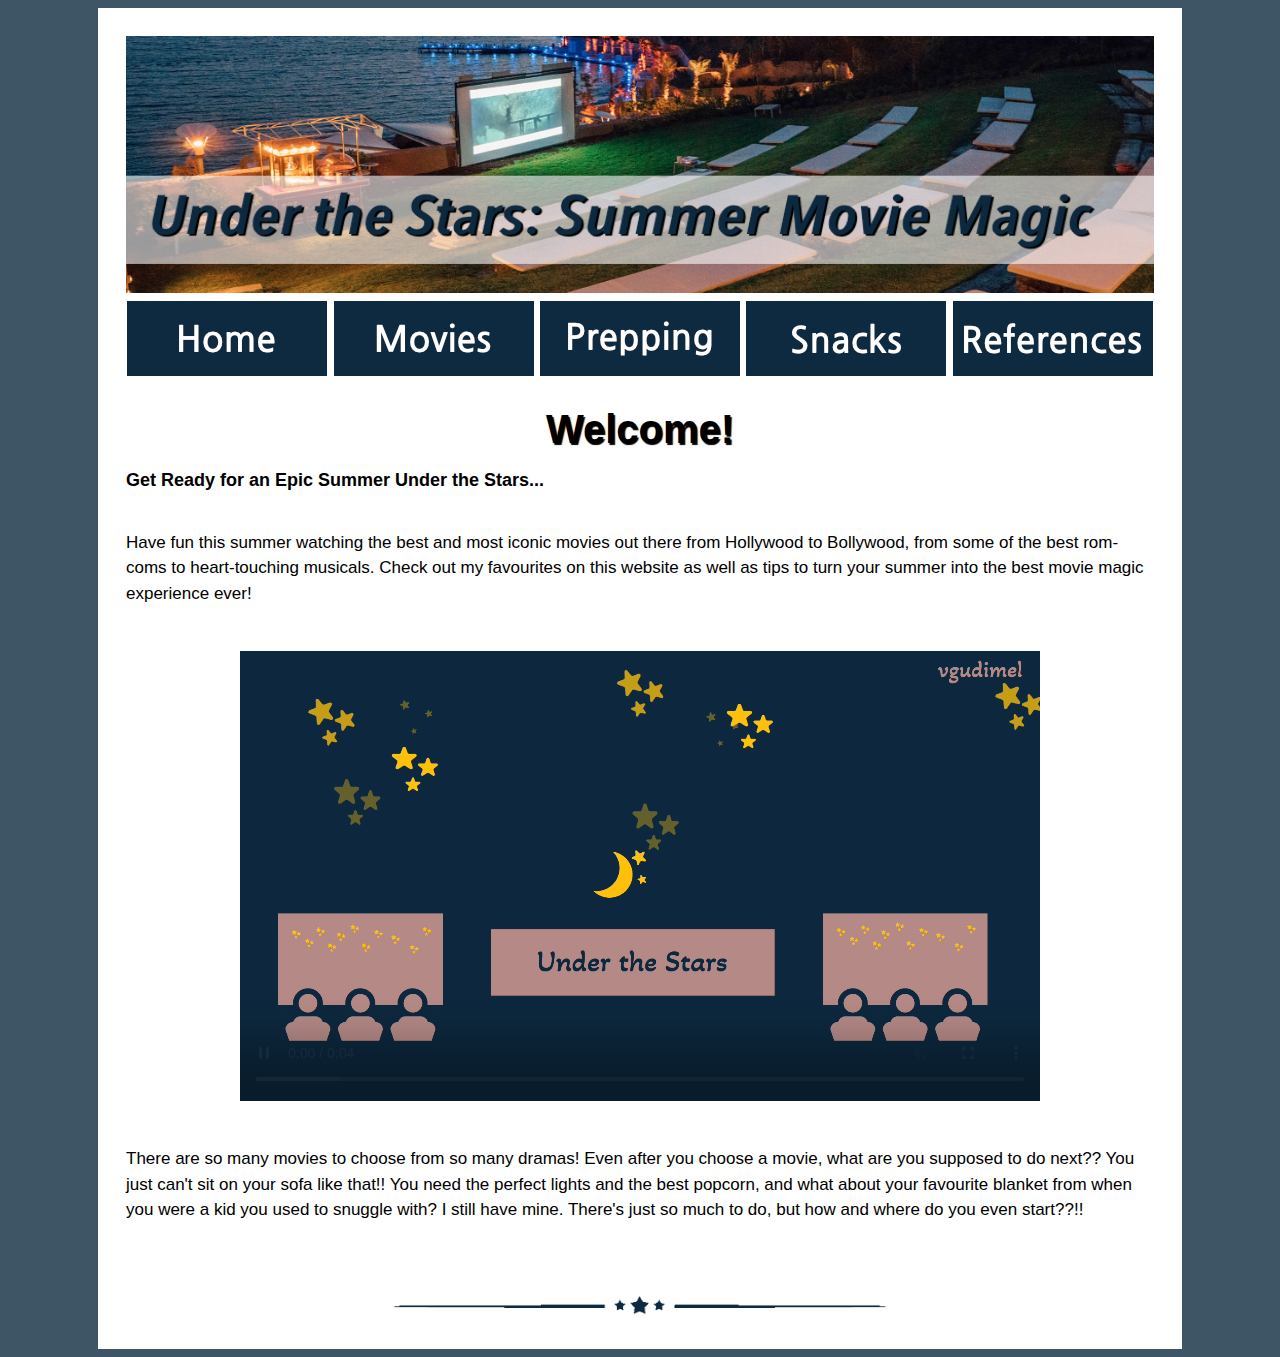
<file: index.html>
<!DOCTYPE html>
<html>
    <head>
        <link rel="stylesheet" href="mystyles.css">
        <title>Home | Under the Stars: Summer Movie Magic</title>
    </head>
<body>
    
<table style="margin-left: auto; margin-right: auto;" border="0" width="1000">
<tbody>
<tr style="height: 18px;">
<td style="text-align: center; height: 18px;" colspan="5"><a id="backtotop"></a><img title="Summer banner" src="images/banner.jpg" alt="Summer Banner" width="1028" height="257" /></td>
</tr>
<tr style="height: 18px;">
<td style="width: 89px; height: 18px;"><a href="index.html"><img style="display: block; margin-left: auto; margin-right: auto;" title="Home" src="images/home.jpg" onmouseover="this.src='images/homeroll.jpg'" onmouseout="this.src='images/home.jpg'" alt="Home Button" /></a></td>
<td style="width: 89px; height: 18px;"><a href="movies.html"><img style="display: block; margin-left: auto; margin-right: auto;" title="Movies" src="images/movies.jpg" onmouseover="this.src='images/moviesroll.jpg'" onmouseout="this.src='images/movies.jpg'" alt="Movies Button" /></a></td>
<td style="width: 89px; height: 18px;"><a href="prepping.html"><img style="display: block; margin-left: auto; margin-right: auto;" title="Movie Prep" src="images/prepping.jpg" onmouseover="this.src='images/preppingroll.jpg'" onmouseout="this.src='images/prepping.jpg'" alt="Movie Prep Button" /></a></td>
<td style="width: 89px; height: 18px;"><a href="snacks.html"><img style="display: block; margin-left: auto; margin-right: auto;" title="Snacks" src="images/snacks.jpg" onmouseover="this.src='images/snacksroll.jpg'" onmouseout="this.src='images/snacks.jpg'"alt="Snacks Button" /></a></td>
<td style="width: 89px; height: 18px;"><a href="references.html"><img style="display: block; margin-left: auto; margin-right: auto;" title="References" src="images/references.jpg" onmouseover="this.src='images/referencesroll.jpg'" onmouseout="this.src='images/references.jpg'" alt="References Button" /></a></td>
</tr>
<tr style="height: 18px;">
<td style="width: 89px; height: 18px;" colspan="5">
<h1 style="text-align: center;">Welcome!</h1>
<h3>Get Ready for an Epic Summer Under the Stars...</h3>
</td>
</tr>
<tr style="height: 18.9219px;">
<td style="width: 89px;" colspan="5">
<table style="width: 100%; margin-left: auto; margin-right: auto;">
<tbody>
<tr style="height: 72.0312px;">
<td style="width: 53.0772%; height: 72.0312px;">
<div style="display: flex; justify-content: center;">
    <video autoplay="autoplay" loop="loop" muted="" controls="controls" width="800"><source title="animation" src="videoanim/movieanimation.mp4" type="video/mp4" /></video>
</div>
</td>
<p>Have fun this summer watching the best and most iconic movies out there from Hollywood to Bollywood, from some of the best rom-coms to heart-touching musicals. Check out my favourites on this website as well as tips to turn your summer into the best movie magic experience ever!</p>
</tr>
</tbody>
</table>
<table style="width: 100%; margin-left: auto; margin-right: auto;">
<tbody>
<tr>
<p>There are so many movies to choose from so many dramas! Even after you choose a movie, what are you supposed to do next?? You just can't sit on your sofa like that!! You need the perfect lights and the best popcorn, and what about your favourite blanket from when you were a kid you used to snuggle with? I still have mine. There's just so much to do, but how and where do you even start??!!</p>
</tr>
</tbody>
</table>
</td>
</tr>
<tr>
<td style="width: 89px; height: 27px; text-align: center;" colspan="5"><img title="Blue footer" src="images/bluefooter.jpg" alt="Blue footer" width="500" /></td>
</tr>
</tbody>
</table>
    
</body>
</html>
</file>
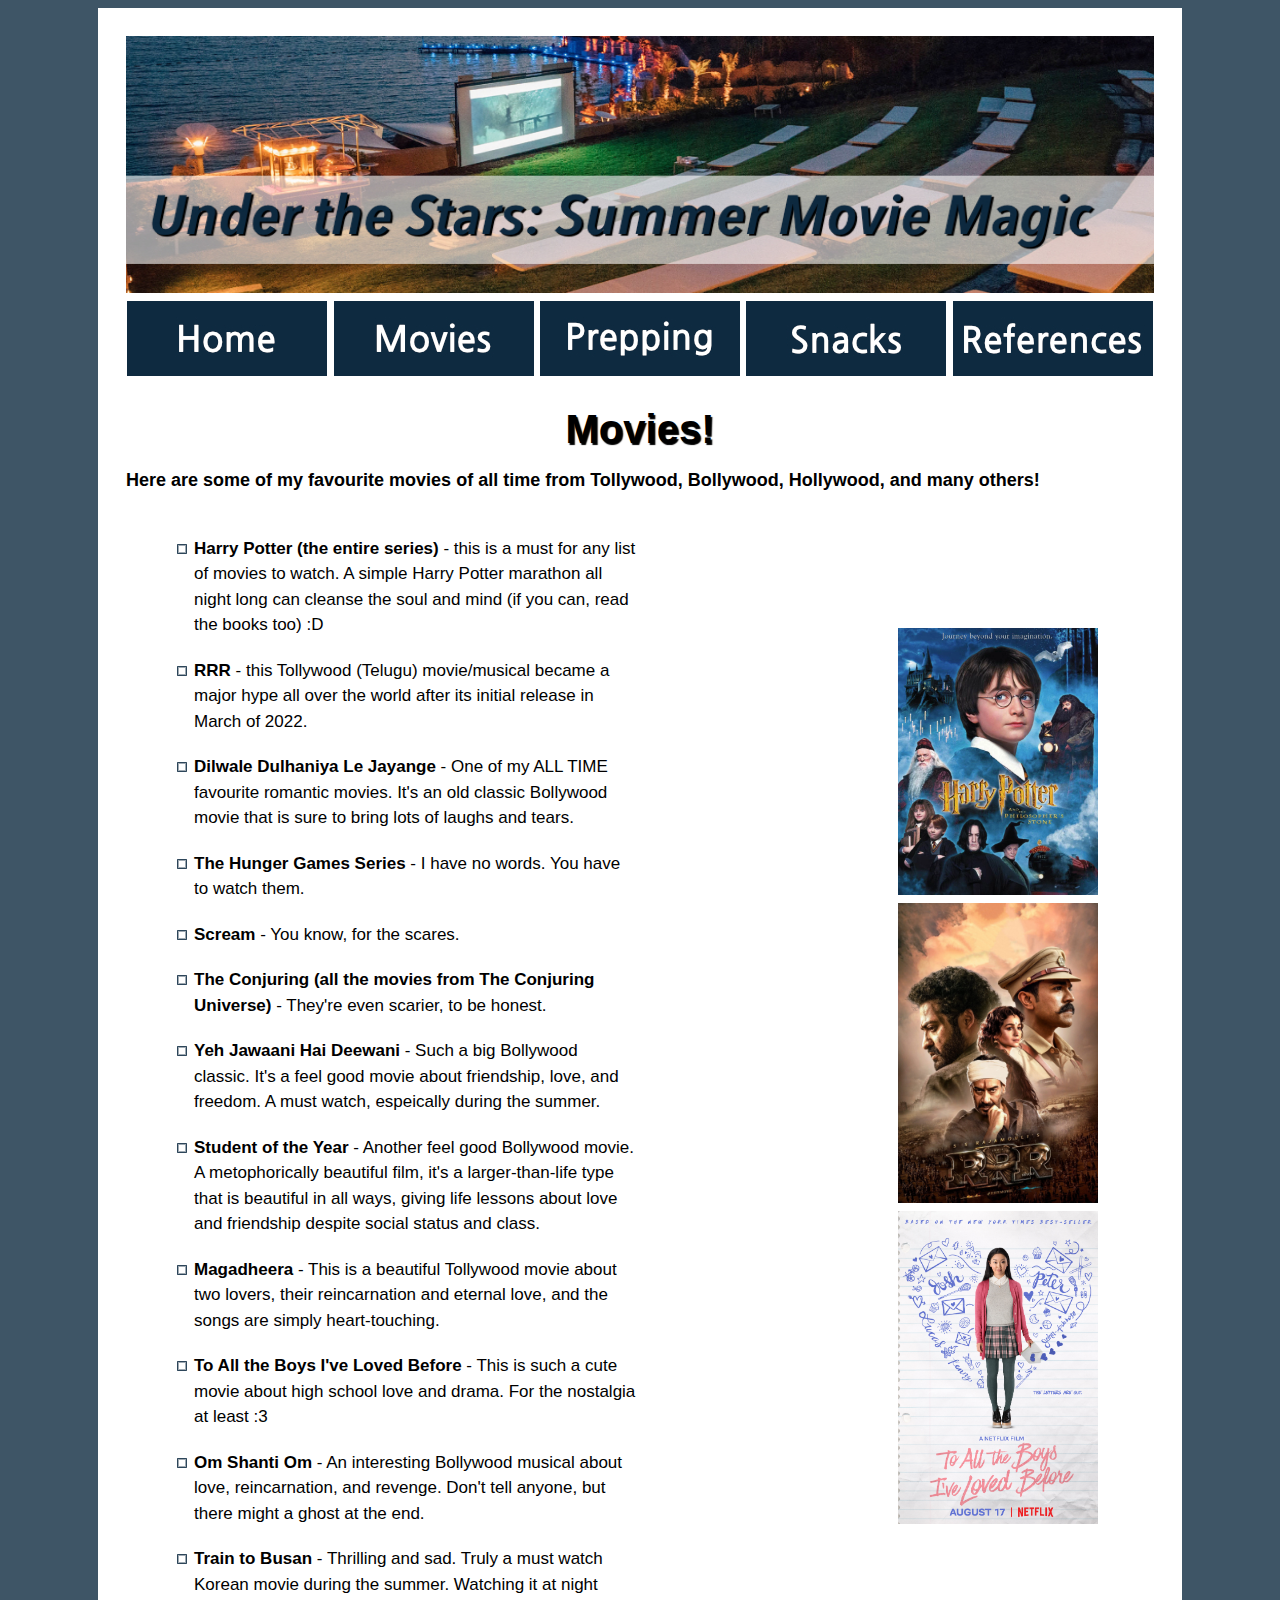
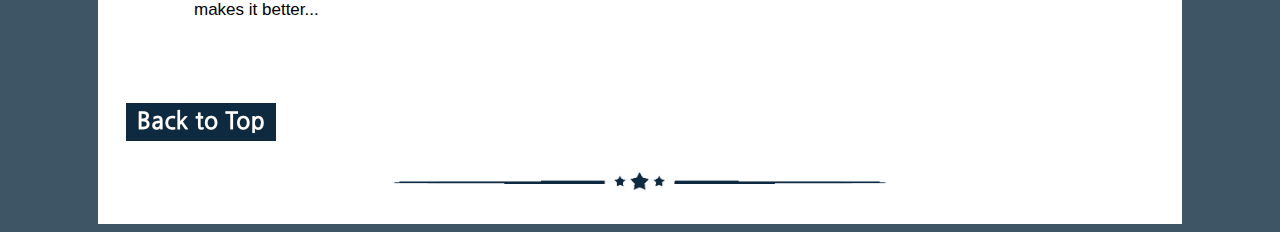
<file: movies.html>
<!DOCTYPE html>
<html>
    <head>
        <link rel="stylesheet" href="mystyles.css">
        <title>Movies | Under the Stars: Summer Movie Magic</title>
    </head>
<body>
    
<table style="margin-left: auto; margin-right: auto;" border="0" width="1000">
<tbody>
<tr style="height: 18px;">
<td style="text-align: center; height: 18px;" colspan="5"><a id="backtotop"></a><img title="Summer banner" src="images/banner.jpg" alt="Summer Banner" width="1028" height="257" /></td>
</tr>
<tr style="height: 18px;">
<td style="width: 89px; height: 18px;"><a href="index.html"><img style="display: block; margin-left: auto; margin-right: auto;" title="Home" src="images/home.jpg" onmouseover="this.src='images/homeroll.jpg'" onmouseout="this.src='images/home.jpg'" alt="Home Button" /></a></td>
<td style="width: 89px; height: 18px;"><a href="movies.html"><img style="display: block; margin-left: auto; margin-right: auto;" title="Movies" src="images/movies.jpg" onmouseover="this.src='images/moviesroll.jpg'" onmouseout="this.src='images/movies.jpg'" alt="Movies Button" /></a></td>
<td style="width: 89px; height: 18px;"><a href="prepping.html"><img style="display: block; margin-left: auto; margin-right: auto;" title="Movie Prep" src="images/prepping.jpg" onmouseover="this.src='images/preppingroll.jpg'" onmouseout="this.src='images/prepping.jpg'" alt="Movie Prep Button" /></a></td>
<td style="width: 89px; height: 18px;"><a href="snacks.html"><img style="display: block; margin-left: auto; margin-right: auto;" title="Snacks" src="images/snacks.jpg" onmouseover="this.src='images/snacksroll.jpg'" onmouseout="this.src='images/snacks.jpg'"alt="Snacks Button" /></a></td>
<td style="width: 89px; height: 18px;"><a href="references.html"><img style="display: block; margin-left: auto; margin-right: auto;" title="References" src="images/references.jpg" onmouseover="this.src='images/referencesroll.jpg'" onmouseout="this.src='images/references.jpg'" alt="References Button" /></a></td>
</tr>
<tr style="height: 0.976562px;">
<td style="width: 89px; height: 0.976562px;" colspan="5">
<h1 style="text-align: center;">Movies!</h1>
<h3>Here are some of my favourite movies of all time from Tollywood, Bollywood, Hollywood, and many others!</h3>
</td>
</tr>
<tr style="height: 18px;">
<td style="width: 89px; height: 18px;" colspan="5">
<table style="width: 100%; margin-left: auto; margin-right: auto;" border="0">
<tbody>
<tr>
<td style="width: 45.721%;">
<ul>
<li><strong>Harry Potter (the entire series)</strong> - this is a must for any list of movies to watch. A simple Harry Potter marathon all night long can cleanse the soul and mind (if you can, read the books too) :D</li>
<li><strong>RRR</strong> - this Tollywood (Telugu) movie/musical became a major hype all over the world after its initial release in March of 2022.</li>
<li><strong>Dilwale Dulhaniya Le Jayange</strong> - One of my ALL TIME favourite romantic movies. It's an old classic Bollywood movie that is sure to bring lots of laughs and tears.</li>
<li><strong>The Hunger Games Series</strong> - I have no words. You have to watch them.</li>
<li><strong>Scream</strong> - You know, for the scares.</li>
<li><strong>The Conjuring (all the movies from The Conjuring Universe)</strong> - They're even scarier, to be honest.</li>
<li><strong>Yeh Jawaani Hai Deewani</strong> - Such a big Bollywood classic. It's a feel good movie about friendship, love, and freedom. A must watch, espeically during the summer.</li>
<li><strong>Student of the Year</strong> - Another feel good Bollywood movie. A metophorically beautiful film, it's a larger-than-life type that is beautiful in all ways, giving life lessons about love and friendship despite social status and class.</li>
<li><strong>Magadheera</strong> - This is a beautiful Tollywood movie about two lovers, their reincarnation and eternal love, and the songs are simply heart-touching.</li>
<li><strong>To All the Boys I've Loved Before</strong> - This is such a cute movie about high school love and drama. For the nostalgia at least :3</li>
<li><strong>Om Shanti Om</strong> - An interesting Bollywood musical about love, reincarnation, and revenge. Don't tell anyone, but there might a ghost at the end.</li>
<li><strong>Train to Busan</strong> - Thrilling and sad. Truly a must watch Korean movie during the summer. Watching it at night makes it better...</li>
</ul>
</td>
<td style="width: 45.721%;">
<div>
<p>&nbsp;</p>
</div>
<div>
<table style="width: 100%;">
<tbody>
<tr>
<td style="text-align: right;"><img title="Harry Potter movie poster" src="images/harrypotter.jpg" alt="Harry Potter" width="200" /></td>
</tr>
<tr>
<td style="text-align: right;"><img title="RRR movie poster" src="images/rrr.jpg" alt="RRR" width="200" /></td>
</tr>
<tr>
<td style="text-align: right;"><img title="To all the boys movie poster" src="images/boysiveloved.jpg" alt="To All the Boys I've Loved Before" width="200" /></td>
</tr>
</tbody>
</table>
<p>&nbsp;</p>
</div>
<div>
<p>&nbsp;</p>
</div>
</td>
</tr>
</tbody>
</table>
<p><a href="#backtotop"><img title="Back to top button" src="images/backtotop.jpg" alt="Back to top" onmouseover="this.src='images/backtotoproll.jpg'" onmouseout="this.src='images/backtotop.jpg'" alt="Movies Button"/></a></p>
</tr>
<tr style="height: 27px;">
<td style="width: 89px; height: 27px; text-align: center;" colspan="5"><img title="Blue footer" src="images/bluefooter.jpg" alt="Blue footer" width="500" /></td>
</tr>
</tbody>
</table>
    
</body>
</html>
</file>
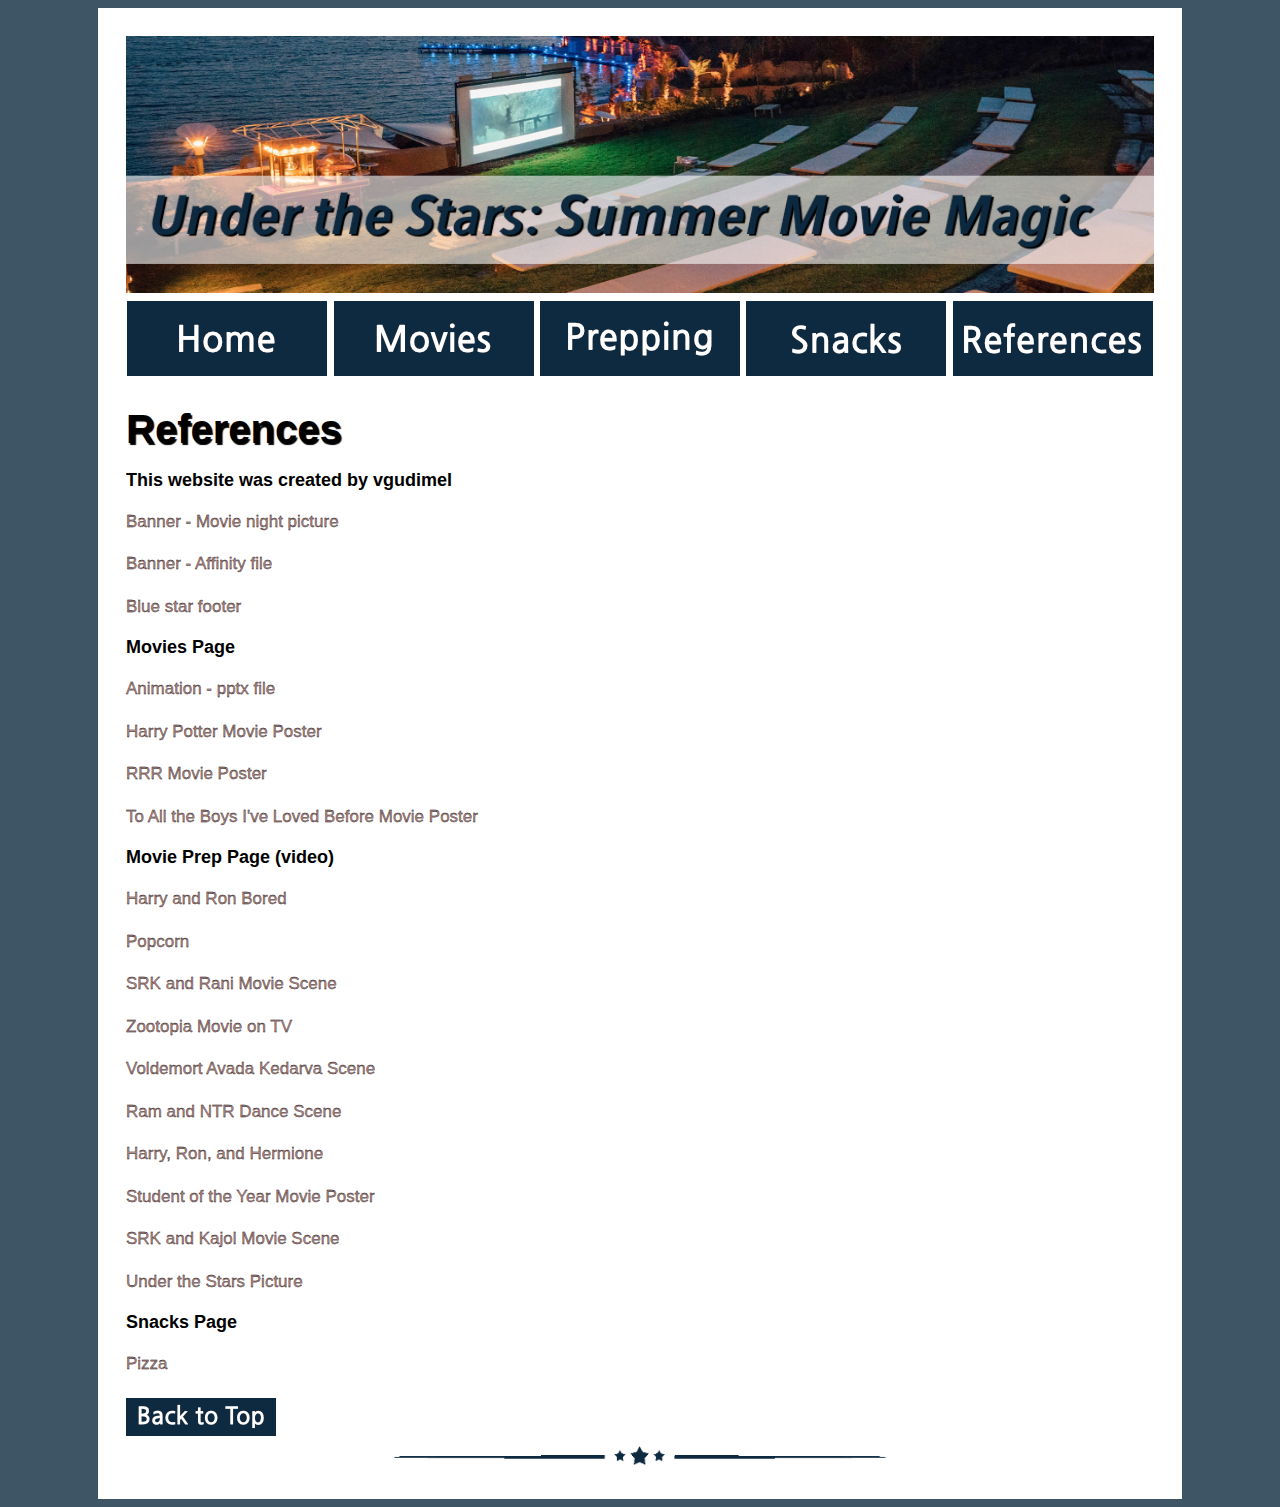
<file: references.html>
<!DOCTYPE html>
<html>
    <head>
        <link rel="stylesheet" href="mystyles.css">
        <title>Snacks | Under the Stars: Summer Movie Magic</title>
    </head>
<body>

<table style="margin-left: auto; margin-right: auto;" border="0" width="1000">
<tbody>
<tr style="height: 18px;">
<td style="text-align: center; height: 18px;" colspan="5"><a id="backtotop"></a><img title="Summer movie night banner" src="images/banner.jpg" alt="Summer movie night banner" width="1028" height="257" /></td>
</tr>
<tr style="height: 18px;">
<td style="width: 89px; height: 18px;"><a href="index.html"><img style="display: block; margin-left: auto; margin-right: auto;" title="Home" src="images/home.jpg" onmouseover="this.src='images/homeroll.jpg'" onmouseout="this.src='images/home.jpg'" alt="Home Button" /></a></td>
<td style="width: 89px; height: 18px;"><a href="movies.html"><img style="display: block; margin-left: auto; margin-right: auto;" title="Movies" src="images/movies.jpg" onmouseover="this.src='images/moviesroll.jpg'" onmouseout="this.src='images/movies.jpg'" alt="Movies Button" /></a></td>
<td style="width: 89px; height: 18px;"><a href="prepping.html"><img style="display: block; margin-left: auto; margin-right: auto;" title="Movie Prep" src="images/prepping.jpg" onmouseover="this.src='images/preppingroll.jpg'" onmouseout="this.src='images/prepping.jpg'" alt="Movie Prep Button" /></a></td>
<td style="width: 89px; height: 18px;"><a href="snacks.html"><img style="display: block; margin-left: auto; margin-right: auto;" title="Snacks" src="images/snacks.jpg" onmouseover="this.src='images/snacksroll.jpg'" onmouseout="this.src='images/snacks.jpg'"alt="Snacks Button" /></a></td>
<td style="width: 89px; height: 18px;"><a href="references.html"><img style="display: block; margin-left: auto; margin-right: auto;" title="References" src="images/references.jpg" onmouseover="this.src='images/referencesroll.jpg'" onmouseout="this.src='images/references.jpg'" alt="References Button" /></a></td>
</tr>
<tr style="height: 18px;">
<td style="width: 89px; height: 18px;" colspan="5">
<h1>References</h1>
<h3>This website was created by vgudimel</h3>
<p><a href="https://www.rd.com/article/harry-potter-movies-ranked/" target="_blank" rel="noopener">Banner - Movie night picture</a></p>
<p><a href="originals/banner.afphoto" target="_blank" rel="noopener">Banner - Affinity file</a></p>
<p><a href="https://pngtree.com/freepng/star-horizontal-line-decoration-elements_5054148.html" target="_blank" rel="noopener">Blue star footer</a></p>
<h3>Movies Page</h3>
<p><a href="originals/movieanimation.pptx" target="_blank" rel="noopener">Animation - pptx file</a></p>
<p><a href="https://www.beyazperde.com/filmler/film-29276/" target="_blank" rel="noopener">Harry Potter Movie Poster</a></p>
<p><a href="https://www.metacritic.com/movie/rrr" target="_blank" rel="noopener">RRR Movie Poster</a></p>
<p><a href="https://www.imdb.com/title/tt3846674/" target="_blank" rel="noopener">To All the Boys I've Loved Before Movie Poster</a></p>
<h3>Movie Prep Page (video)</h3>
<p><a href="https://www.popsugar.com/entertainment/photo-gallery/18287586/image/18287622/Bored-Ron" target="_blank" rel="noopener">Harry and Ron Bored</a></p>
<p><a href="https://www.pexels.com/photo/food-snack-popcorn-movie-theater-33129/" target="_blank" rel="noopener">Popcorn</a></p>
<p><a href="https://www.refinery29.com/en-us/2022/04/10948446/best-bollywood-movies-to-start-with" target="_blank" rel="noopener">SRK and Rani Movie Scene</a></p>
<p><a href="https://unsplash.com/photos/3A0bs74T8zc" target="_blank" rel="noopener">Zootopia Movie on TV</a></p>
<p><a href="https://www.youtube.com/watch?v=y2zqDEANKVM" target="_blank" rel="noopener">Voldemort Avada Kedarva Scene</a></p>
<p><a href="https://www.cbc.ca/news/world/nothing-is-foreign-dec-29-1.6695300" target="_blank" rel="noopener">Ram and NTR Dance Scene</a></p>
<p><a href="https://screenrant.com/harry-potter-scenes-wish-movies-shown/" target="_blank" rel="noopener">Harry, Ron, and Hermione</a></p>
<p><a href="https://www.imdb.com/title/tt2172071/" target="_blank" rel="noopener">Student of the Year Movie Poster</a></p>
<p><a href="https://www.vogue.in/whats-new/content/dilwale-dulhania-le-jayenge-unknown-interesting-facts-shah-rukh-khan-kajol" target="_blank" rel="noopener">SRK and Kajol Movie Scene</a></p>
<p><a href="https://www.pexels.com/photo/palm-trees-near-projection-screen-during-nighttime-3131971/" target="_blank" rel="noopener">Under the Stars Picture</a></p>
<h3>Snacks Page</h3>
<p><a href="https://unsplash.com/photos/D3Mag4BKqns" target="_blank" rel="noopener">Pizza</a></p>
</td>
</tr>
<tr style="height: 18px;">
<td> <a href="#backtotop"><img title="Back to top button" src="images/backtotop.jpg" alt="Back to top" onmouseover="this.src='images/backtotoproll.jpg'" onmouseout="this.src='images/backtotop.jpg'" alt="Movies Button"/></a></td>
</tr>
<tr style="height: 18px;">
<td style="width: 89px; height: 27.3906px; text-align: center;" colspan="5"><img title="Blue footer" src="images/bluefooter.jpg" alt="Blue footer" width="500" /></td>
</tr>
</tbody>
</table>
    
</body>
</html>
</file>
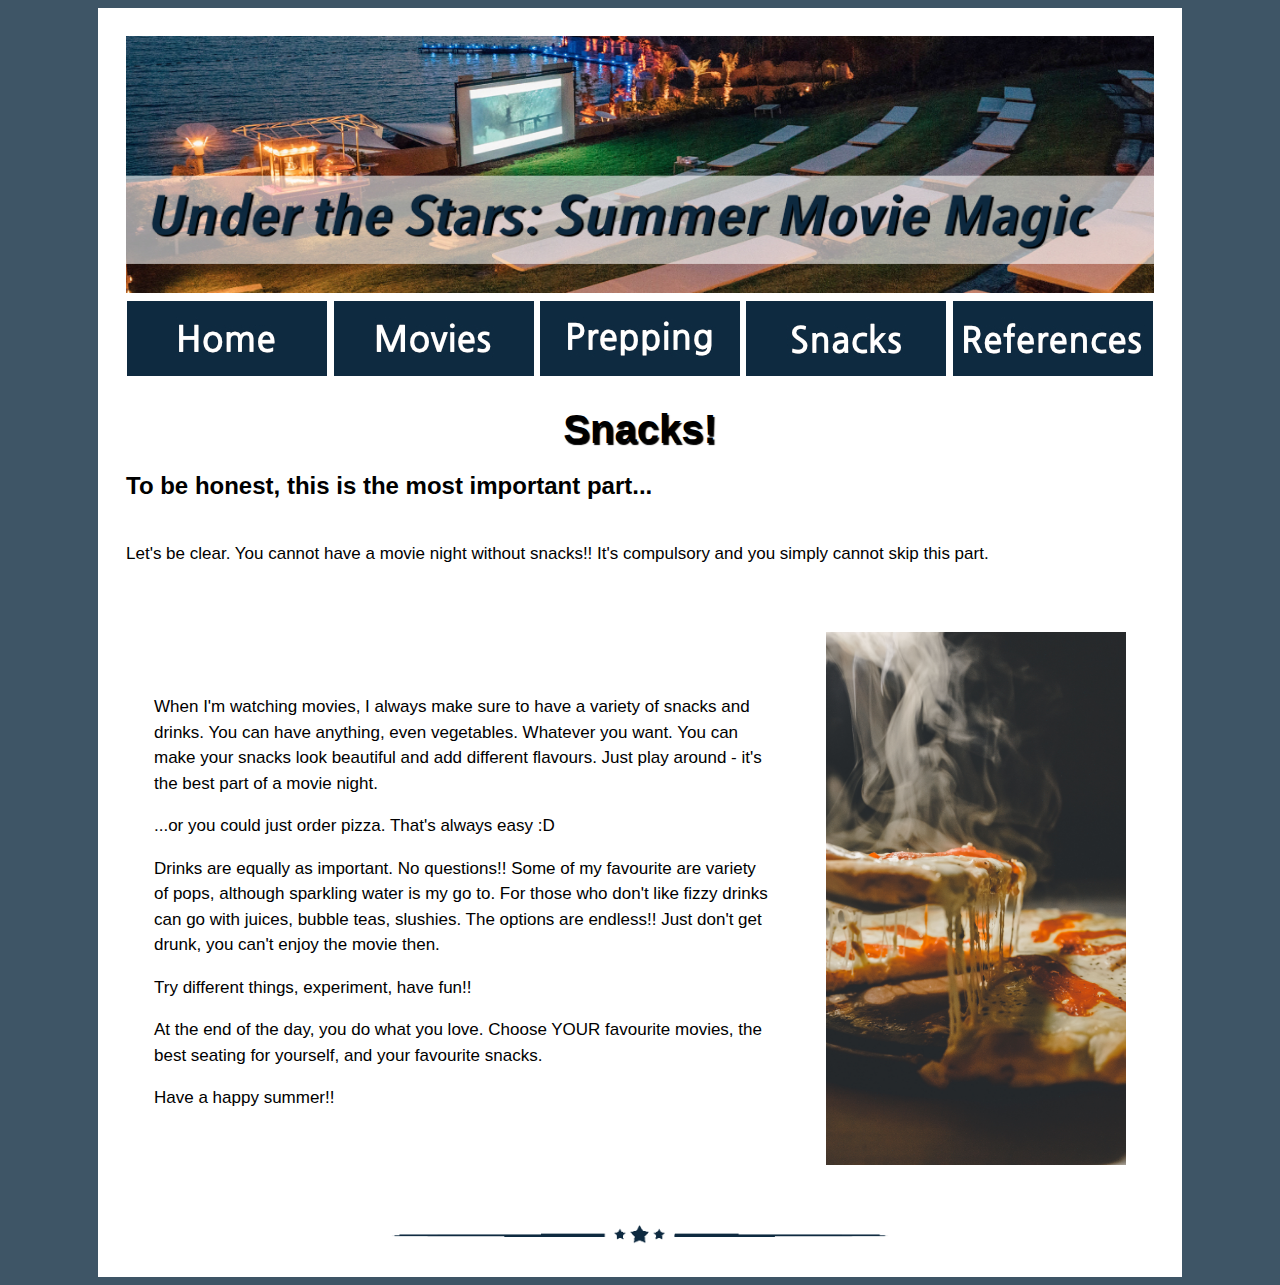
<file: snacks.html>
<!DOCTYPE html>
<html>
    <head>
        <link rel="stylesheet" href="mystyles.css">
        <title>Snacks | Under the Stars: Summer Movie Magic</title>
    </head>
<body>
    
<table style="margin-left: auto; margin-right: auto;" border="0" width="1000">
<tbody>
<tr style="height: 18px;">
<td style="text-align: center; height: 18px;" colspan="5"><a id="backtotop"></a><img title="Summer banner" src="images/banner.jpg" alt="Summer Banner" width="1028" height="257" /></td>
</tr>
<tr style="height: 18px;">
<td style="width: 89px; height: 18px;"><a href="index.html"><img style="display: block; margin-left: auto; margin-right: auto;" title="Home" src="images/home.jpg" onmouseover="this.src='images/homeroll.jpg'" onmouseout="this.src='images/home.jpg'" alt="Home Button" /></a></td>
<td style="width: 89px; height: 18px;"><a href="movies.html"><img style="display: block; margin-left: auto; margin-right: auto;" title="Movies" src="images/movies.jpg" onmouseover="this.src='images/moviesroll.jpg'" onmouseout="this.src='images/movies.jpg'" alt="Movies Button" /></a></td>
<td style="width: 89px; height: 18px;"><a href="prepping.html"><img style="display: block; margin-left: auto; margin-right: auto;" title="Movie Prep" src="images/prepping.jpg" onmouseover="this.src='images/preppingroll.jpg'" onmouseout="this.src='images/prepping.jpg'" alt="Movie Prep Button" /></a></td>
<td style="width: 89px; height: 18px;"><a href="snacks.html"><img style="display: block; margin-left: auto; margin-right: auto;" title="Snacks" src="images/snacks.jpg" onmouseover="this.src='images/snacksroll.jpg'" onmouseout="this.src='images/snacks.jpg'"alt="Snacks Button" /></a></td>
<td style="width: 89px; height: 18px;"><a href="references.html"><img style="display: block; margin-left: auto; margin-right: auto;" title="References" src="images/references.jpg" onmouseover="this.src='images/referencesroll.jpg'" onmouseout="this.src='images/references.jpg'" alt="References Button" /></a></td>
</tr>
<tr style="height: 18px;">
<td style="width: 89px; height: 18px;" colspan="5">
<h1 style="text-align: center;">Snacks!</h1>
<h2>To be honest, this is the most important part...</h2>
</td>
</tr>
<tr style="height: 27.3906px;">
<td style="width: 89px; height: 27.3906px;" colspan="5">
<p>Let's be clear. You cannot have a movie night without snacks!! It's compulsory and you simply cannot skip this part.</p>
</td>
</tr>
<tr style="height: 27.3906px;">
<td style="width: 89px; height: 27.3906px;" colspan="5">
<table style="width: 100%; margin-left: auto; margin-right: auto;">
<tbody>
<tr>
<td style="width: 61.3715%;">
<p>When I'm watching movies, I always make sure to have a variety of snacks and drinks. You can have anything, even vegetables. Whatever you want. You can make your snacks look beautiful and add different flavours. Just play around - it's the best part of a movie night.&nbsp;</p>
<p>...or you could just order pizza. That's always easy :D</p>
<p>Drinks are equally as important. No questions!! Some of my favourite are variety of pops, although sparkling water is my go to. For those who don't like fizzy drinks can go with juices, bubble teas, slushies. The options are endless!! Just don't get drunk, you can't enjoy the movie then.</p>
<p>Try different things, experiment, have fun!!</p>
<p>At the end of the day, you do what you love. Choose YOUR favourite movies, the best seating for yourself, and your favourite snacks.</p>
<p>Have a happy summer!!</p>
</td>
<td style="width: 34.6285%; text-align: right;">
<p><img title="pizza" src="images/pizza.jpg" alt="Pizza" width="300" /></p>
</td>
</tr>
</tbody>
</table>
</td>
</tr>
<tr style="height: 27.3906px;">
<td style="width: 89px; height: 27.3906px; text-align: center;" colspan="5"><img title="Blue footer" src="images/bluefooter.jpg" alt="Blue footer" width="500" /></td>
</tr>
</tbody>

</table>
</body>
</html>
</file>
<file: mystyles.css>
body {
    font-family: 'Nanum Gothic', sans-serif;
}

h1 {
    font-size: 40px;
    text-shadow: 1.5px 1.5px 1px #000000;
    margin-bottom: 0;
}

h3 {
    font-size: 18px;
}

p {
    font-size: 17px;
    font-weight: normal;
    line-height: 1.5;
}

li {
    margin-bottom: 20px;
    font-size: 17px;
    font-weight: normal;
    line-height: 1.5;
}

.bold {
    font-family: 'Gurmukhi MN', serif;
    font-size: 17px;
    font-weight: bold;
}

ul {
    margin: 10px 0;
    list-style-image: url('images/checkbox.jpg');
    margin-top: -20px;
    margin-bottom: 10px;
}

a:link {
    color: #B38986;
    text-decoration: none;
    -webkit-text-stroke: 0.3px black;
}

a:visited {
    color: #B38986;
    text-decoration: none;
    -webkit-text-stroke: 0.3px black;
}

a:hover {
    color: #000000;
    text-decoration: underline;
    -webkit-text-stroke: 0.3px black;
}

table {
    background-color: #ffffff; padding: 25px;  
}

body {
/*    background-color: rgba(72, 100, 123, 1);*/
    background-color: rgba(14, 42, 64, 0.8);
}
</file>
